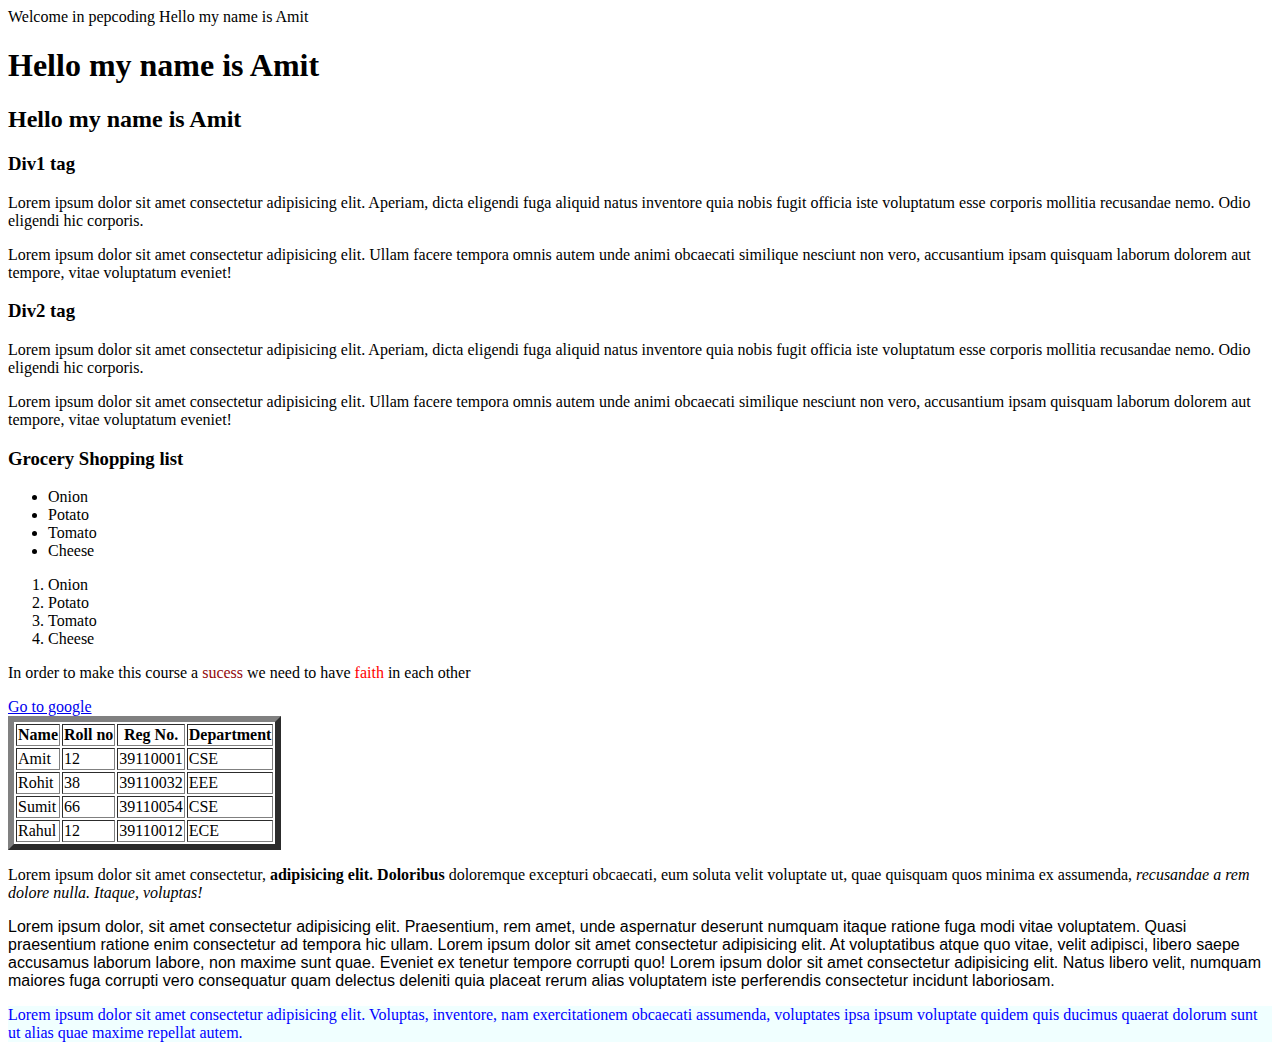
<file: html/index.html>
<!DOCTYPE html>
<html lang="en">
<head>
    <meta charset="UTF-8">
    <meta http-equiv="X-UA-Compatible" content="IE=edge">
    <meta name="viewport" content="width=device-width, initial-scale=1.0">
    <title>Document</title>

    <style>

    </style>
</head>
<body> 
    <!-- <-opening tag  -->
    Welcome in pepcoding
    Hello my name is Amit
    <!-- heading tag -->
    <h1>Hello my name is Amit</h1>
    <h2>Hello my name is Amit</h2>

    
    <!-- div tagl -->
    <div>
        <h3>Div1 tag</h3>
    <p>Lorem ipsum dolor sit amet consectetur adipisicing elit. Aperiam, dicta eligendi fuga aliquid natus inventore quia nobis fugit officia iste voluptatum esse corporis mollitia recusandae nemo. Odio eligendi hic corporis.</p>

     
    <p>Lorem ipsum dolor sit amet consectetur adipisicing elit. Ullam facere tempora omnis autem unde animi obcaecati similique nesciunt non vero, accusantium ipsam quisquam laborum dolorem aut tempore, vitae voluptatum eveniet!</p>
    </div>

    <div>
        <h3>Div2 tag</h3>
    <p>Lorem ipsum dolor sit amet consectetur adipisicing elit. Aperiam, dicta eligendi fuga aliquid natus inventore quia nobis fugit officia iste voluptatum esse corporis mollitia recusandae nemo. Odio eligendi hic corporis.</p>

     
    <p>Lorem ipsum dolor sit amet consectetur adipisicing elit. Ullam facere tempora omnis autem unde animi obcaecati similique nesciunt non vero, accusantium ipsam quisquam laborum dolorem aut tempore, vitae voluptatum eveniet!</p>
    </div>

    <!-- list tag -->
        <!-- list are denoted by <li></li> -->
    <h3>Grocery Shopping list</h3>
    <ul>
        <!-- unordered list -->
            <!-- unordered list are denoted by <ul></ul> -->
        <li>Onion</li>
        <li>Potato</li>
        <li>Tomato</li>
        <li>Cheese</li>
    </ul>

    <!-- ordered list -->
        <!-- ordered list are denooted by <ol></ol> -->
    <ol>
        <li>Onion</li>
        <li>Potato</li>
        <li>Tomato</li>
        <li>Cheese</li>
    </ol>
    <!-- span tag -->
        <!-- span tag is used to inline style -->
    <p>In order to make this course a <span style="color: rgb(147, 9, 12);">sucess</span>  we need to have <span style="color: red;">faith</span> in each other</p>

    <!-- anchor tag -->
    <a href="https://www.google.com/">Go to google</a>

    <!-- image tag -->
     <!-- creating table -->
     <table border="6">
        <thead>
            <tr>
                <th>Name</th>
                <th>Roll no</th>
                <th>Reg No.</th>
                <th>Department</th>
            </tr>
        </thead>
        
        <tbody>
            <tr>
                <td>Amit </td>
                <td>12</td>
                <td>39110001</td>
                <td>CSE</td>
            </tr>
            <tr>
                <td>Rohit</td>
                <td>38</td>
                <td>39110032</td>
                <td>EEE</td>
            </tr>
            <tr>
                <td>Sumit</td>
                <td>66</td>
                <td>39110054</td>
                <td>CSE</td>
            </tr>
            <tr>
                <td>Rahul</td>
                <td>12</td>
                <td>39110012</td>
                <td>ECE</td>
            </tr>
        </tbody>

    </table>

<!-- LECTURE-2 -->
     <!-- strong nd em tag -->
     <p>
         Lorem ipsum dolor sit amet consectetur, <strong> adipisicing elit. Doloribus </strong>doloremque excepturi obcaecati, eum soluta velit voluptate ut, quae quisquam quos minima 
         ex assumenda,<em> recusandae a rem dolore nulla. Itaque, voluptas!</em>
     </p>


    <!-- CSS -->
    <p style="font-family: 'Gill Sans', 'Gill Sans MT', Calibri, 'Trebuchet MS', sans-serif; font-size: medium;">
        Lorem ipsum dolor, sit amet consectetur adipisicing elit. Praesentium, rem amet, unde aspernatur deserunt numquam itaque ratione fuga modi vitae voluptatem. 
        Quasi praesentium ratione enim consectetur ad tempora hic ullam. Lorem ipsum dolor sit amet consectetur adipisicing elit. At voluptatibus atque quo vitae, 
        velit adipisci, libero saepe accusamus laborum labore, non maxime sunt quae. Eveniet ex tenetur tempore corrupti quo! Lorem ipsum dolor sit amet consectetur 
        adipisicing elit. Natus libero velit, numquam maiores fuga corrupti vero consequatur quam delectus deleniti quia placeat rerum alias voluptatem iste perferendis 
        consectetur incidunt laboriosam. 
    </p>

    <p style="background-color: azure; color: blue;">
        Lorem ipsum dolor sit amet consectetur adipisicing elit. Voluptas, inventore, nam exercitationem obcaecati assumenda, voluptates ipsa ipsum voluptate quidem quis ducimus quaerat dolorum sunt ut alias quae maxime repellat autem.
    </p>
</body>
<!-- <-closing tag -->
</html>
</file>
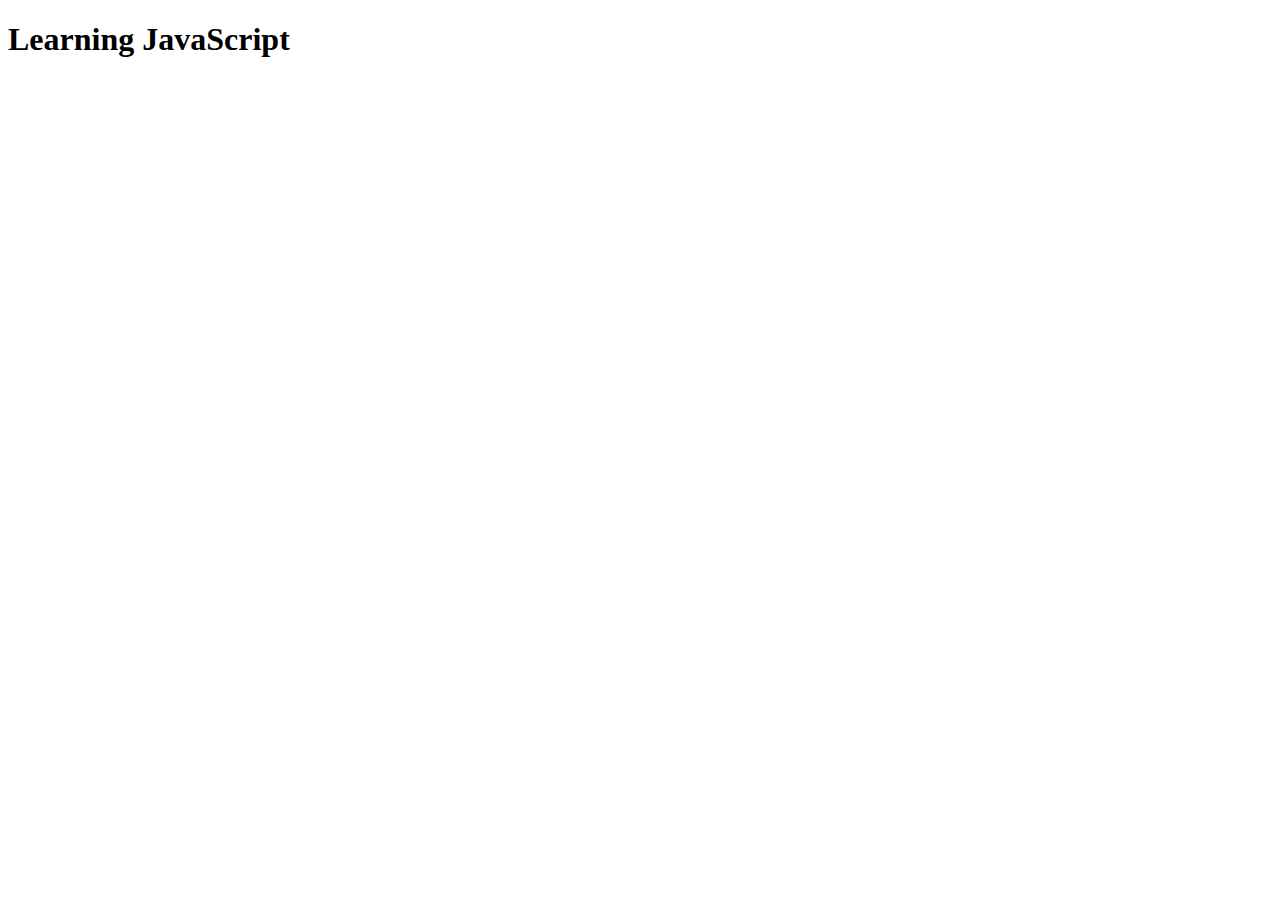
<file: JS/index.html>
<!DOCTYPE html>
<html lang="en">
<head>
    <meta charset="UTF-8">
    <meta http-equiv="X-UA-Compatible" content="IE=edge">
    <meta name="viewport" content="width=device-width, initial-scale=1.0">
    <title>Document</title>
</head>
<body>
    <h1>Learning JavaScript</h1>

    <script src="howJSworks.js"></script>
    
</body>
</html>
</file>
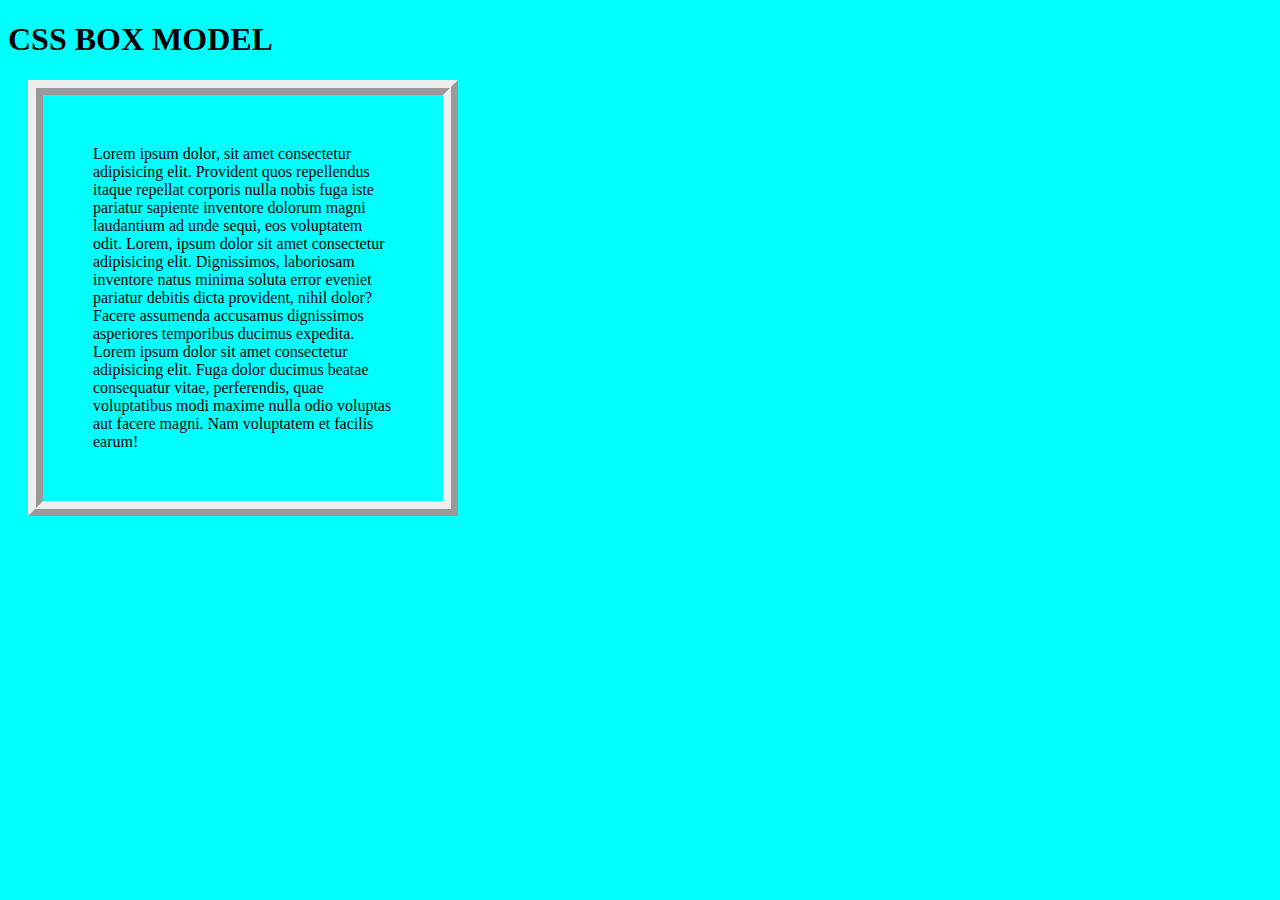
<file: html/boxmodel.html>
<!DOCTYPE html>
<html lang="en">
<head>
    <meta charset="UTF-8">
    <meta http-equiv="X-UA-Compatible" content="IE=edge">
    <meta name="viewport" content="width=device-width, initial-scale=1.0">
    <title>Document</title>

    <style>
        body{
            background-color: aqua;
        }

        .box
        {
            width: 300px;
            padding: 50px;
            margin: 20px;
            border-width: 15px;
            border-color: black;
            border: 15px;
            border-style: ridge;
        }
    </style>
</head>
<body>
    <div>
        <h1>CSS BOX MODEL</h1>
        <p class="box">Lorem ipsum dolor, sit amet consectetur adipisicing elit. 
            Provident quos repellendus itaque repellat corporis nulla nobis fuga iste pariatur sapiente inventore dolorum magni 
            laudantium ad unde sequi, eos voluptatem odit. Lorem, ipsum dolor sit amet consectetur adipisicing elit. Dignissimos, 
            laboriosam inventore natus minima soluta error eveniet pariatur debitis dicta provident, nihil dolor? 
            Facere assumenda accusamus dignissimos asperiores temporibus ducimus expedita. Lorem ipsum dolor sit amet consectetur 
            adipisicing elit. Fuga dolor ducimus beatae consequatur vitae, perferendis, quae voluptatibus modi maxime nulla odio 
            voluptas aut facere magni. Nam voluptatem et facilis earum!
        </p>
    </div>
    
</body>
</html>
</file>
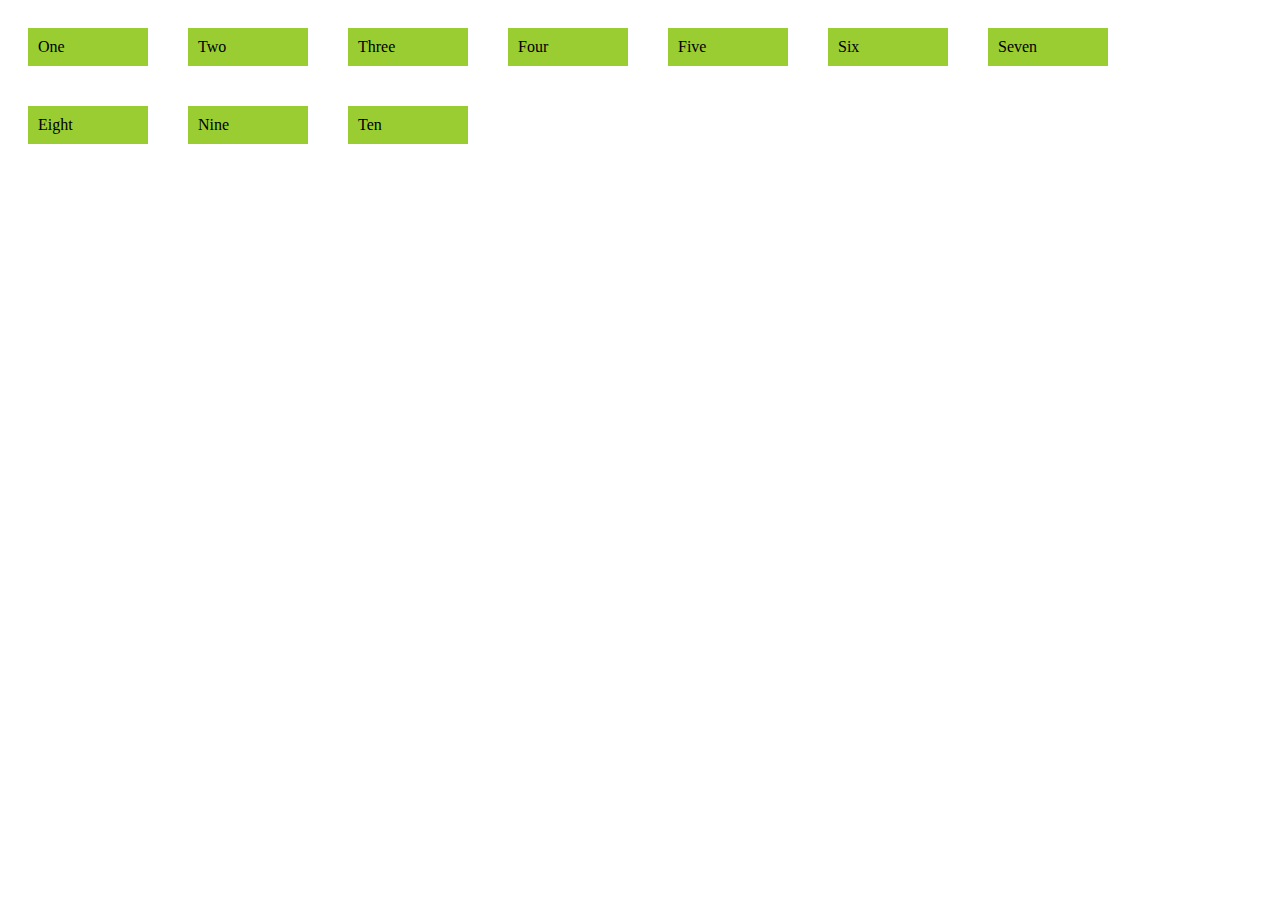
<file: html/flexbox.html>
<!DOCTYPE html>
<html lang="en">
<head>
    <meta charset="UTF-8">
    <meta http-equiv="X-UA-Compatible" content="IE=edge">
    <meta name="viewport" content="width=device-width, initial-scale=1.0">
    <title>Document</title>

    <style>
        .main>div
        {
            width: 100px;
            background-color: yellowgreen;
            padding: 10px;
            margin: 20px;
        }
        .main{
            display: flex;
            flex-direction: row;
            /* bydefault */

            flex-wrap: wrap;
            justify-content: ;

        }

    </style>
</head>
<body>
<div class="main">
    <div>One</div>
    <div>Two</div>
    <div>Three</div>
    <div>Four</div>
    <div>Five</div>
    <div>Six</div>
    <div>Seven</div>
    <div>Eight</div>
    <div>Nine</div>
    <div>Ten</div>

</div>
    
</body>
</html>
</file>
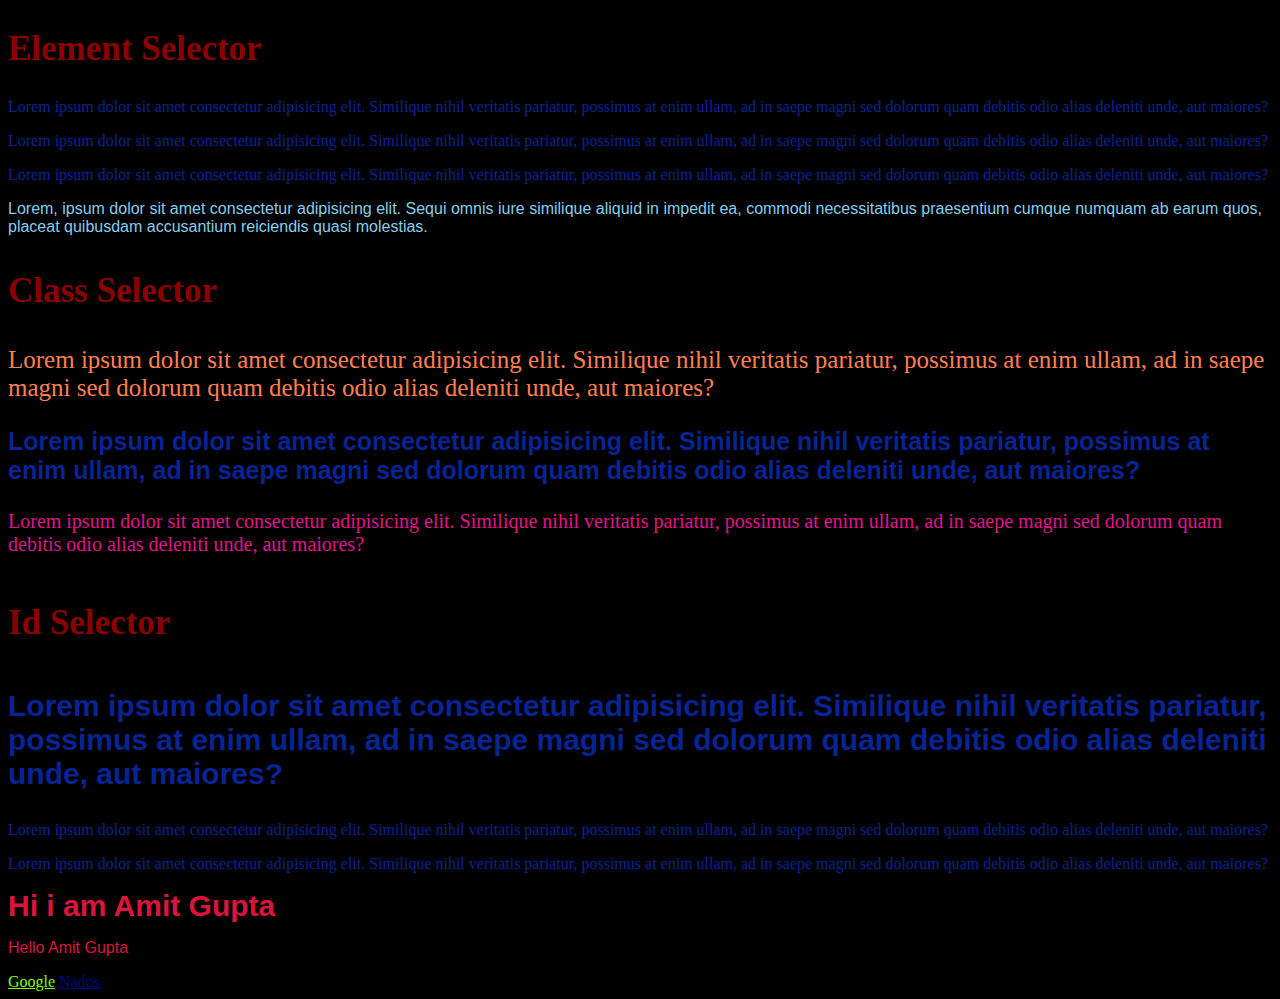
<file: html/selector.html>
<!DOCTYPE html>
<html lang="en">
<head>
    <meta charset="UTF-8">
    <meta http-equiv="X-UA-Compatible" content="IE=edge">
    <meta name="viewport" content="width=, initial-scale=1.0">
    <title>Document</title>
    <style>
/* UNIVERSAL SELECTOR */
        *{
            background-color: black;
        }


/* ELEMENT SELECTOR */
        p{
            color: rgb(8, 36, 148);
        }
        div{
            font-family: 'Gill Sans', 'Gill Sans MT', Calibri, 'Trebuchet MS', sans-serif;
            color: skyblue;
        }



/* CLASS SELECTOR */
        .size{
            font-size: 25px;
        }
        .color{
            color: coral;
        }
        .size.font{
            font-family: 'Lucida Sans', 'Lucida Sans Regular', 'Lucida Grande', 'Lucida Sans Unicode', Geneva, Verdana, sans-serif;
            font-weight: bold;
        }
        .textstyle{
            font-family: 'Times New Roman', Times, serif;
            font-weight: lighter;
            color: rgb(225, 19, 139);
            font-size: 20px;
        }
/* ID SELECTOR */
        #text{
            text-shadow: 5px;
            font-size: 30px;
            font-family: 'Lucida Sans', 'Lucida Sans Regular', 'Lucida Grande', 'Lucida Sans Unicode', Geneva, Verdana, sans-serif;
            font-weight: bolder;
        }
        #decoration{

        }
        #textstyle{

        }
/* GROUPING SELECTOR */
        h2,h3,h4{
            color: darkred;
            font-size: 35px;
        }


/* Combinator selector a.Decendent Selector b.Children Selector */
        /* combinator selector */
        div p span{
            color: crimson;

        }
        /* Decendent selector */
        div>p>span{
            font-size: 30px;
            font-weight: bold;
        }

/* ATTRIBUTE SELECTORS */
        a[href="https://www.google.com/"]{
            color: chartreuse;
            
        }
        a[href="https://nados.io/community"]{
            color: darkblue;
        }


    </style>
</head>
<body>

<!-- SELECTORS -->

<!--1  SIMPLE SELECTOR -->
<!-- a Element selector -->
<h2>Element Selector</h2>
<p>Lorem ipsum dolor sit amet consectetur adipisicing elit. Similique nihil veritatis pariatur, possimus at enim ullam, 
    ad in saepe magni sed dolorum quam debitis odio alias deleniti unde, aut maiores?</p>
<p>Lorem ipsum dolor sit amet consectetur adipisicing elit. Similique nihil veritatis pariatur, possimus at enim ullam, 
    ad in saepe magni sed dolorum quam debitis odio alias deleniti unde, aut maiores?</p>
<p>Lorem ipsum dolor sit amet consectetur adipisicing elit. Similique nihil veritatis pariatur, possimus at enim ullam, 
    ad in saepe magni sed dolorum quam debitis odio alias deleniti unde, aut maiores?</p>
<div>
    
        Lorem, ipsum dolor sit amet consectetur adipisicing elit. Sequi omnis iure similique aliquid in impedit ea, 
        commodi necessitatibus praesentium cumque numquam ab earum quos, placeat quibusdam accusantium reiciendis quasi molestias.
    
</div>

<!-- CLASS SELECTOR -->
<h3>Class Selector</h3>
<p class="size color">Lorem ipsum dolor sit amet consectetur adipisicing elit. Similique nihil veritatis pariatur, possimus at enim ullam, 
    ad in saepe magni sed dolorum quam debitis odio alias deleniti unde, aut maiores?</p>
<p class="size font">Lorem ipsum dolor sit amet consectetur adipisicing elit. Similique nihil veritatis pariatur, possimus at enim ullam, 
    ad in saepe magni sed dolorum quam debitis odio alias deleniti unde, aut maiores?</p>
<p class="textstyle">Lorem ipsum dolor sit amet consectetur adipisicing elit. Similique nihil veritatis pariatur, possimus at enim ullam, 
    ad in saepe magni sed dolorum quam debitis odio alias deleniti unde, aut maiores?</p>

<!-- ID SELECTOR -->
<h4>Id Selector</h4>
<p id="text">Lorem ipsum dolor sit amet consectetur adipisicing elit. Similique nihil veritatis pariatur, possimus at enim ullam, 
ad in saepe magni sed dolorum quam debitis odio alias deleniti unde, aut maiores?</p>
<p id="decoration">Lorem ipsum dolor sit amet consectetur adipisicing elit. Similique nihil veritatis pariatur, possimus at enim ullam, 
ad in saepe magni sed dolorum quam debitis odio alias deleniti unde, aut maiores?</p>
<p id="textstyle">Lorem ipsum dolor sit amet consectetur adipisicing elit. Similique nihil veritatis pariatur, possimus at enim ullam, 
ad in saepe magni sed dolorum quam debitis odio alias deleniti unde, aut maiores?</p>


<!-- Combinator selector a.Decendent Selector b.Children Selector  -->
<div>
    <p>
        <span>Hi i am Amit Gupta</span>
    </p>
</div>

<div>
    <span>
        <p>
            <span>
                Hello Amit Gupta
            </span>
        </p>
    </span>
</div>

<!-- ATTRIBUTE SELECTORS -->


<a href="https://www.google.com/" target="_blank"> Google</a>
<a href="https://nados.io/community" target="_blank">Nados</a>

</body>
</html>
</file>
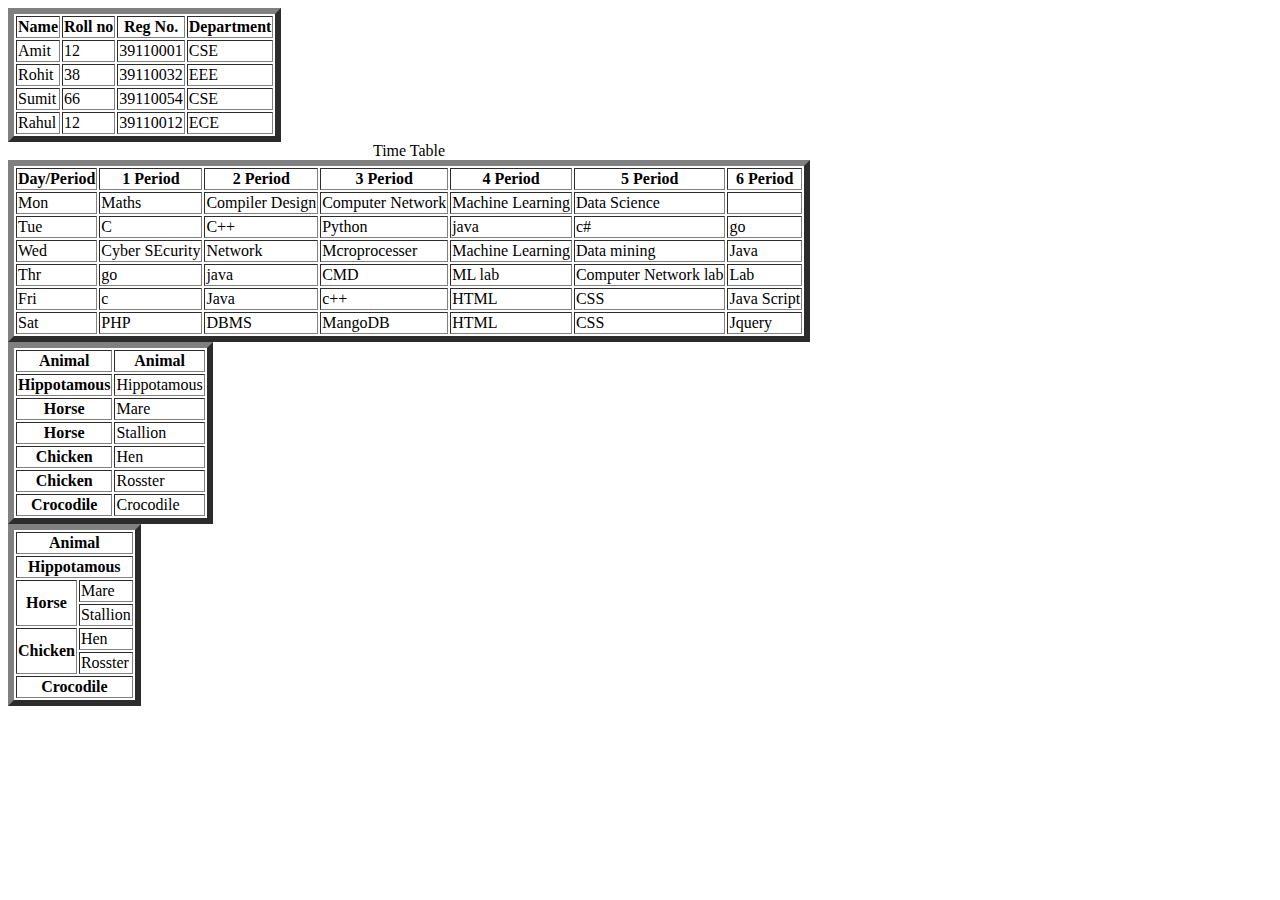
<file: html/table.html>
<!-- LECTURE-2  -->
<!DOCTYPE html>
<html lang="en">
<head>
    <meta charset="UTF-8">
    <meta http-equiv="X-UA-Compatible" content="IE=edge">
    <meta name="viewport" content="width=  , initial-scale=1.0">
    <title>Document</title>
</head>
<body>
    <table border="6">
        <thead>
            <tr>
                <th>Name</th>
                <th>Roll no</th>
                <th>Reg No.</th>
                <th>Department</th>
            </tr>
        </thead>
        
        <tbody>
            <tr>
                <td>Amit </td>
                <td>12</td>
                <td>39110001</td>
                <td>CSE</td>
            </tr>
            <tr>
                <td>Rohit</td>
                <td>38</td>
                <td>39110032</td>
                <td>EEE</td>
            </tr>
            <tr>
                <td>Sumit</td>
                <td>66</td>
                <td>39110054</td>
                <td>CSE</td>
            </tr>
            <tr>
                <td>Rahul</td>
                <td>12</td>
                <td>39110012</td>
                <td>ECE</td>
            </tr>
        </tbody>

    </table>

<!-- HOMEWORK -->
    <table border="6">
        <caption>Time Table</caption>
        <thead>
            <tr>
                <th>Day/Period</th>
                <th>1 Period</th>
                <th>2 Period</th>
                <th>3 Period</th>
                <th>4 Period</th>
                <th>5 Period</th>
                <th>6 Period</th>
            </tr>
        </thead>
        <tbody>
            <tr>
                <td>Mon</td>
                <td>Maths</td>
                <td>Compiler Design</td>
                <td>Computer Network</td>
                <td>Machine Learning</td>
                <td>Data Science</td>
                <td></td>
            </tr>

            <tr>
                <td>Tue</td>
                <td>C</td>
                <td>C++</td>
                <td>Python</td>
                <td>java</td>
                <td>c#</td>
                <td>go</td>
            </tr>

            <tr>
                <td>Wed</td>
                <td>Cyber SEcurity</td>
                <td>Network</td>
                <td>Mcroprocesser</td>
                <td>Machine Learning</td>
                <td>Data mining</td>
                <td>Java</td>
            </tr>
            <tr>
                <td>Thr</td>
                <td>go</td>
                <td>java</td>
                <td>CMD</td>
                <td>ML lab</td>
                <td>Computer Network lab</td>
                <td>Lab</td>
            </tr>

            <tr>
                <td>Fri</td>
                <td>c</td>
                <td>Java</td>
                <td>c++</td>
                <td>HTML</td>
                <td>CSS</td>
                <td>Java Script</td>
            </tr>

            <tr>
                <td>Sat</td>
                <td>PHP</td>
                <td>DBMS</td>
                <td>MangoDB</td>
                <td>HTML</td>
                <td>CSS</td>
                <td>Jquery</td>
            </tr>
        </tbody>
    </table>


  <!-- EXAMPLE OF COLSPAN AND ROWSPAN -->
    <table border="6">

        <tr>
            <th>Animal</th>
            <th>Animal</th>
        </tr>
        <tr>
            <th>Hippotamous</th>
            <td>Hippotamous</td>
        </tr>
        <tr>
            <th>Horse</th>
            <td>Mare</td>
        </tr>
        <tr>
            <th>Horse</th>
            <td>Stallion</td>
        </tr>
        <tr>
            <th>Chicken</th>
            <td>Hen</td>
        </tr>
        <tr>
            <th>Chicken</th>
            <td>Rosster</td>
        </tr>
        <tr>
            <th>Crocodile</th>
            <td>Crocodile</td>
        </tr>
    </table>

<!-- EXAMPLE OF COLSPAN AND ROWSPAN -->

    <table border="6">

        <tr>
            <th colspan="2">Animal</th>
            <!-- <th>Animal</th> -->
        </tr>
        <tr>
            <th colspan="2">Hippotamous</th>
            <!-- <td>Hippotamous</td> -->
        </tr>
        <tr>
            <th rowspan="2">Horse</th>
            <td>Mare</td>
        </tr>
        <tr>
            <!-- <th>Horse</th> -->
            <td>Stallion</td>
        </tr>
        <tr>
            <th rowspan="2">Chicken</th>
            <td>Hen</td>
        </tr>
        <tr>
            <!-- <th>Chicken</th> -->
            <td>Rosster</td>
        </tr>
        <tr>
            <th colspan="2">Crocodile</th>
            <!-- <td>Crocodile</td> -->
        </tr>
    </table>


    
</body>
</html>
</file>
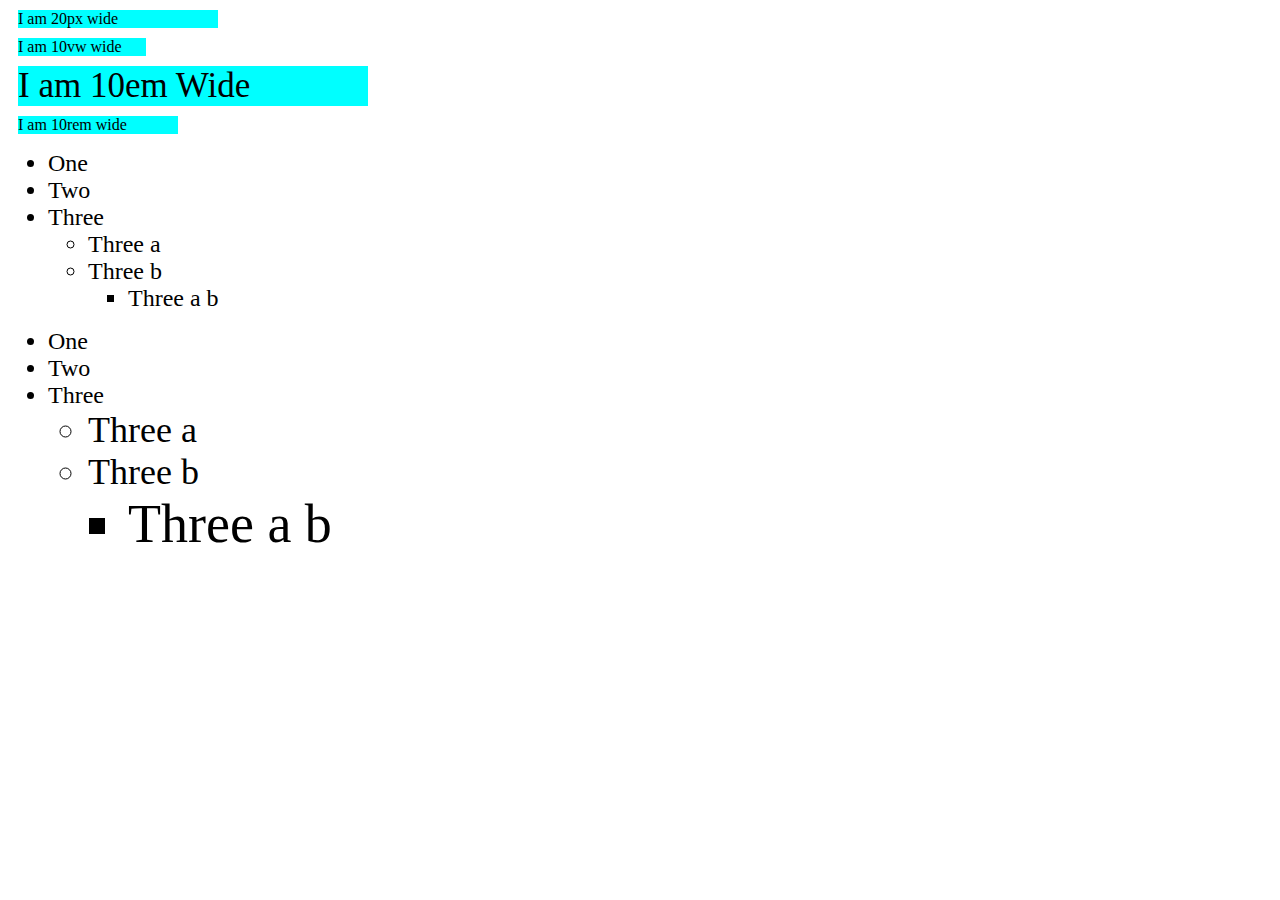
<file: html/units.html>
<!DOCTYPE html>
<html lang="en">
<head>
    <meta charset="UTF-8">
    <meta http-equiv="X-UA-Compatible" content="IE=edge">
    <meta name="viewport" content="width=device-width, initial-scale=1.0">
    <title>Document</title>
    <style>
        /* html{
            font-size: 30px;
        } */
        
        .parent{
            font-size: 35px;
        }
        .box{
            background-color: aqua;
            margin: 10px;
        }
        .px{
            width: 200px;
        }
        .vw{
            width: 10vw;
        }
        .em{
            width: 10em;
        }
        .rem{
            width: 10em;
        }
        .rems li
        {
            font-size: 1.5rem;
        }
        .ems li{
            font-size: 1.5em;
        }
        

    </style>
</head>
<body>

    <div class="main">
        <div class="box px">I am 20px wide</div>
        <div class="box vw"> I am 10vw wide</div>
        <div class="parent">
            <div class="box em">I am 10em Wide</div>
        </div>
        <div class="box rem">I am 10rem wide</div>
    </div>




    <ul class="rems">
        <!-- 1.5*16=24px -->
        <li>One</li>
        <li>Two</li>
        <li>Three
            <ul>
                <li>Three a</li>
                <li>Three b
                    <ul>
                        <li>Three a b</li>
                    </ul>
                </li>
            </ul>

        </li>
    </ul>




    <ul class="ems">
        <!-- 1.5*16=24px -->
        <li>One</li>
        <li>Two</li>
        <li>Three
            <!-- 1.5*16=24px*1.5=36px -->
            <ul>
                <li>Three a</li>
                <li>Three b
                    <!-- 1.5*16=24px*1.5=36px*1.5=54px -->
                    <ul>
                        <li>Three a b</li>
                    </ul>
                </li>
            </ul>

        </li>
    </ul>



    
    
</body>
</html>
</file>
